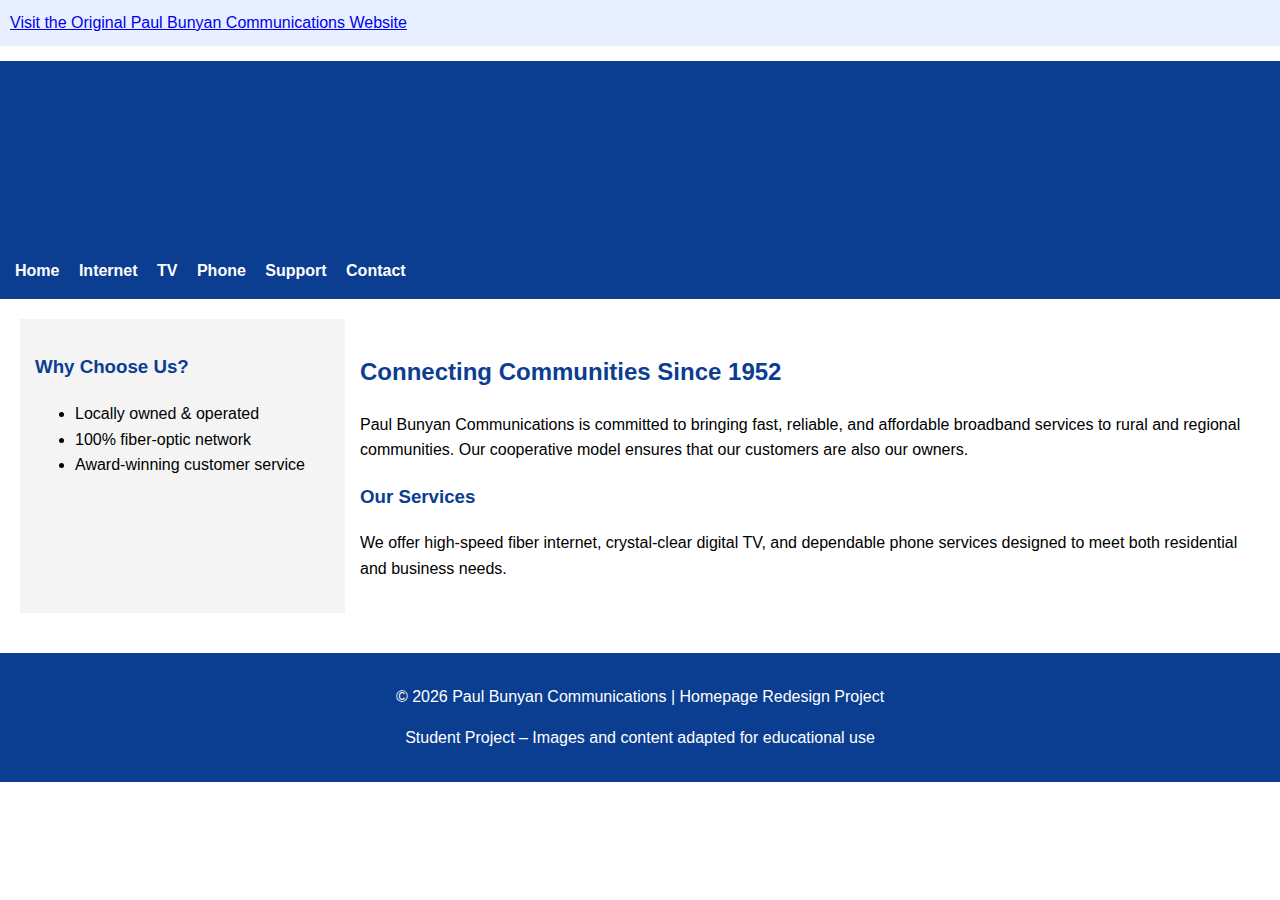
<file: Paul Bunyan Site Redesign/index.html>
<!--Joel Rohrer February 21 2026-->
<!DOCTYPE html>
<html lang="en">
<head>
    <meta charset="UTF-8">
    <title>Paul Bunyan Communications | Homepage Redesign</title>
    <link rel="stylesheet" href="styles.css">
    <meta name="viewport" content="width=device-width, initial-scale=1.0">
    <meta name="description" content="Redesigned homepage for Paul Bunyan Communications, providing fiber internet, TV, and phone services.">
</head>

<body>

    <!-- Target Business Link -->
    <div class="highlight">
        <a href="http://www.paulbunyan.net/" target="_blank">
            Visit the Original Paul Bunyan Communications Website
        </a>
    </div>

    <!-- Header -->
    <header>
        <h1>Paul Bunyan Communications</h1>
        <h2>Reliable Fiber Internet for Northern Minnesota</h2>
    </header>

    <!-- Navigation -->
    <nav>
        <a href="#">Home</a>
        <a href="#">Internet</a>
        <a href="#">TV</a>
        <a href="#">Phone</a>
        <a href="#">Support</a>
        <a href="#">Contact</a>
    </nav>

    <!-- Main Content Area -->
    <main>

        <!-- Aside -->
        <aside>
            <h3>Why Choose Us?</h3>
            <ul>
                <li>Locally owned & operated</li>
                <li>100% fiber-optic network</li>
                <li>Award-winning customer service</li>
            </ul>
        </aside>

        <!-- Section -->
        <section>

            <!-- Article -->
            <article>
                <h2>Connecting Communities Since 1952</h2>
                <p>
                    Paul Bunyan Communications is committed to bringing fast, reliable,
                    and affordable broadband services to rural and regional communities.
                    Our cooperative model ensures that our customers are also our owners.
                </p>

                <h3>Our Services</h3>
                <div>
                    <p>
                        We offer high-speed fiber internet, crystal-clear digital TV,
                        and dependable phone services designed to meet both residential
                        and business needs.
                    </p>
                </div>
            </article>

        </section>

    </main>

    <!-- Footer -->
    <footer>
        <p>&copy; 2026 Paul Bunyan Communications | Homepage Redesign Project</p>
        <p>Student Project – Images and content adapted for educational use</p>
    </footer>

</body>
</html>
</file>
<file: Paul Bunyan Site Redesign/styles.css>
body {
            font-family: Arial, Helvetica, sans-serif;
            margin: 0;
            line-height: 1.6; }
        
header, nav, footer {
            background-color: #0b3d91;
            color: white;
            padding: 15px; }

nav a {
            color: white;
            margin-right: 15px;
            text-decoration: none;
            font-weight: bold; }
        
main {
            display: flex;
            padding: 20px; }

aside {
            width: 25%;
            padding: 15px;
            background-color: #f4f4f4; }
        
section {
            width: 75%;
            padding: 15px; }
        
footer {
            text-align: center;
            margin-top: 20px; }
        
h1, h2, h3 {
            color: #0b3d91; }
        
.highlight {
            background-color: #e8f0ff;
            padding: 10px;
            margin-bottom: 15px; }
</file>
